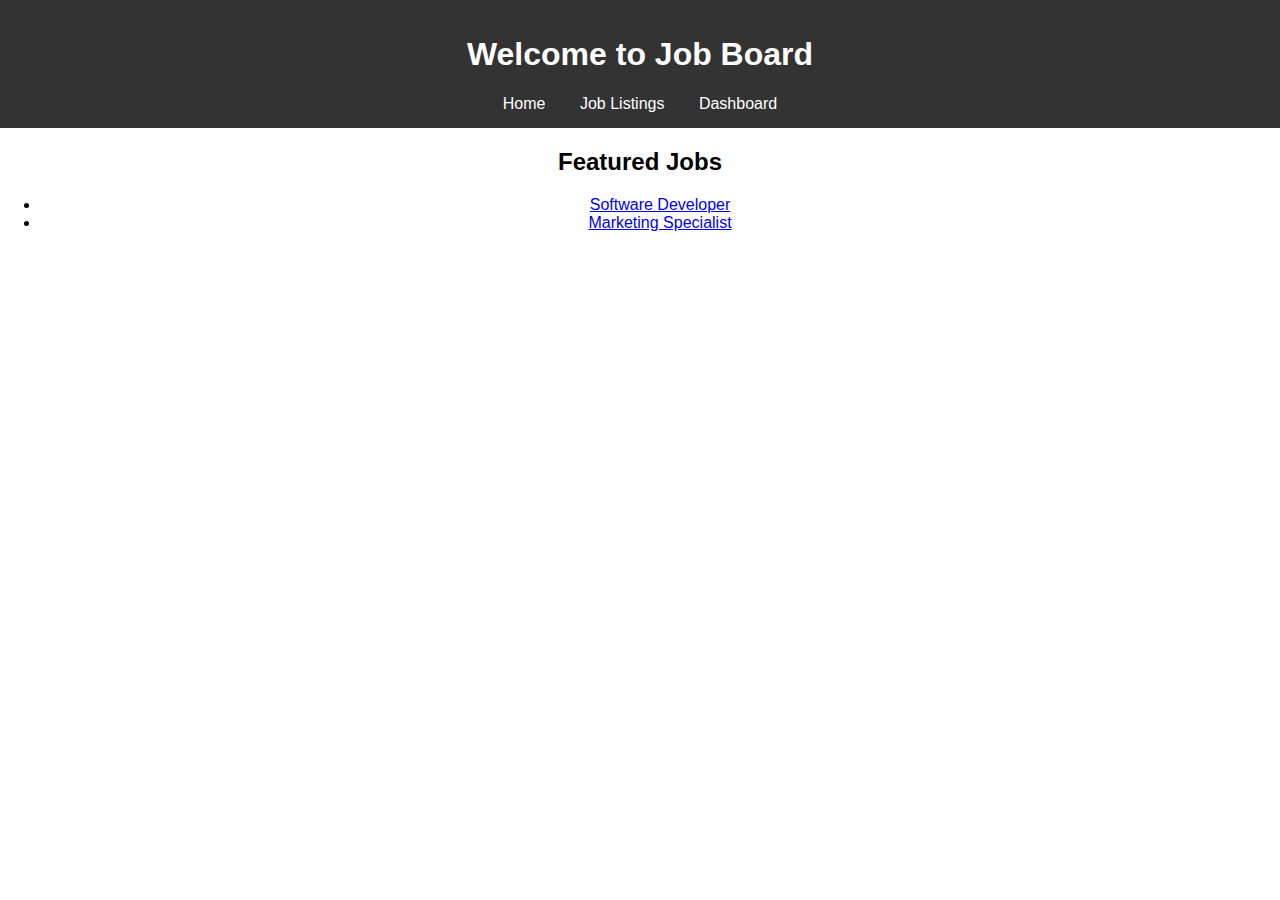
<file: index.html>
<!DOCTYPE html>
<html lang="en">
<head>
    <meta charset="UTF-8">
    <meta name="viewport" content="width=device-width, initial-scale=1.0">
    <title>Job Board</title>
    <link rel="stylesheet" href="styles.css">
</head>
<body>
    <header>
        <h1>Welcome to Job Board</h1>
        <nav>
            <a href="index.html">Home</a>
            <a href="jobs.html">Job Listings</a>
            <a href="dashboard.html">Dashboard</a>
        </nav>
    </header>
    <main>
        <h2>Featured Jobs</h2>
        <ul id="featured-jobs">
            <li><a href="job-detail.html?id=1">Software Developer</a></li>
            <li><a href="job-detail.html?id=2">Marketing Specialist</a></li>
        </ul>
    </main>
    <script src="script.js"></script>
</body>
</html>
</file>
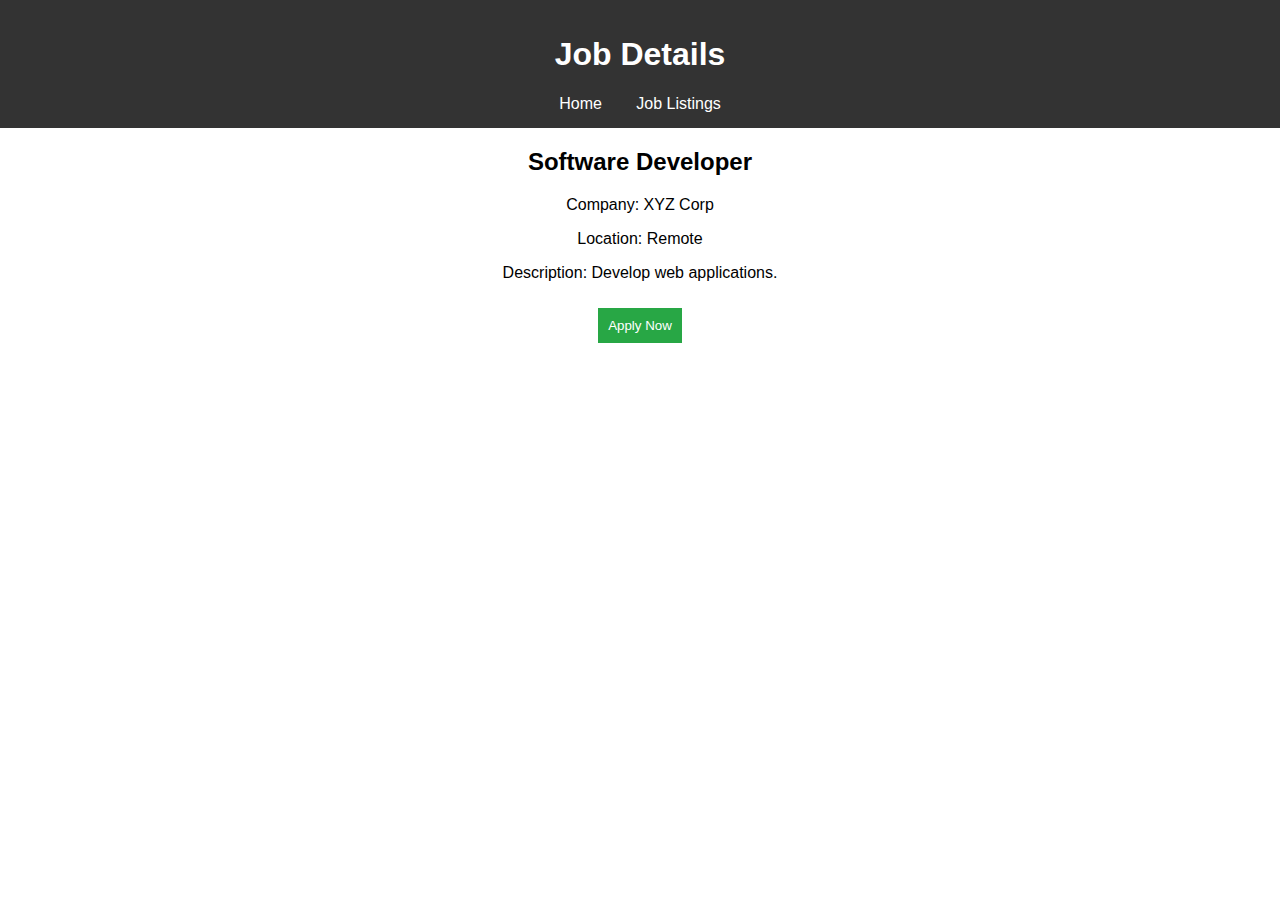
<file: dashboard.html>
<!DOCTYPE html>
<html lang="en">
<head>
    <meta charset="UTF-8">
    <meta name="viewport" content="width=device-width, initial-scale=1.0">
    <title>Job Details</title>
    <link rel="stylesheet" href="styles.css">
</head>
<body>
    <header>
        <h1>Job Details</h1>
        <nav>
            <a href="index.html">Home</a>
            <a href="jobs.html">Job Listings</a>
        </nav>
    </header>
    <div id="job-detail">
        <h2>Software Developer</h2>
        <p>Company: XYZ Corp</p>
        <p>Location: Remote</p>
        <p>Description: Develop web applications.</p>
        <button onclick="applyJob()">Apply Now</button>
    </div>
    <script src="script.js"></script>
</body>
</html>
</file>
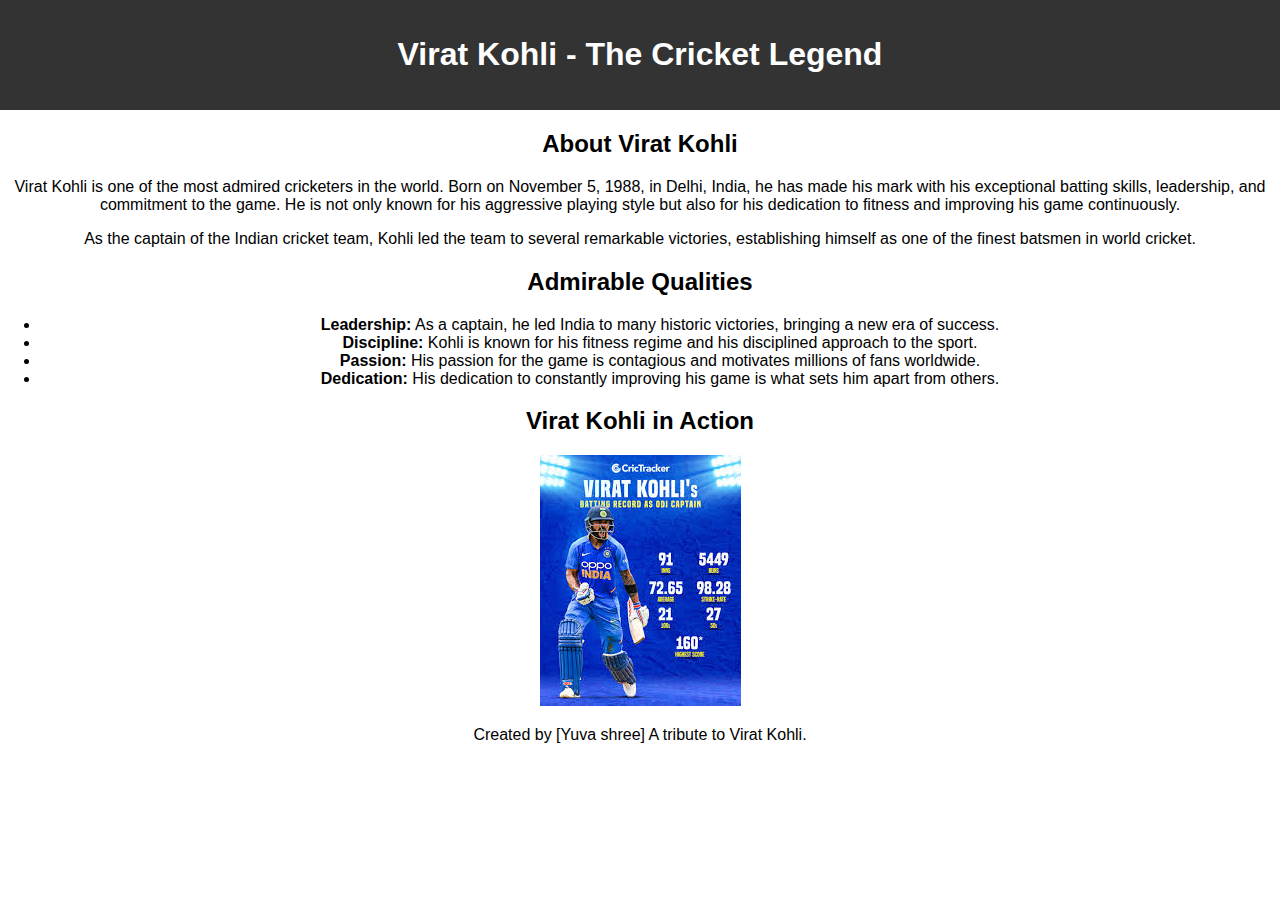
<file: tribute.html>
<!DOCTYPE html>
<html lang="en">
<head>
    <meta charset="UTF-8">
    <meta name="viewport" content="width=device-width, initial-scale=1.0">
    <title>Virat Kohli - My Idol</title>
    <link rel="stylesheet" href="styles.css">
</head>
<body>

    <!-- Header Section -->
    <header>
        <h1>Virat Kohli - The Cricket Legend</h1>
    </header>

    <!-- Main Section -->
    <main>
        <section class="bio">
            <h2>About Virat Kohli</h2>
            <p>Virat Kohli is one of the most admired cricketers in the world. Born on November 5, 1988, in Delhi, India, he has made his mark with his exceptional batting skills, leadership, and commitment to the game. He is not only known for his aggressive playing style but also for his dedication to fitness and improving his game continuously.</p>
            <p>As the captain of the Indian cricket team, Kohli led the team to several remarkable victories, establishing himself as one of the finest batsmen in world cricket.</p>
        </section>

        <section class="qualities">
            <h2>Admirable Qualities</h2>
            <ul>
                <li><strong>Leadership:</strong> As a captain, he led India to many historic victories, bringing a new era of success.</li>
                <li><strong>Discipline:</strong> Kohli is known for his fitness regime and his disciplined approach to the sport.</li>
                <li><strong>Passion:</strong> His passion for the game is contagious and motivates millions of fans worldwide.</li>
                <li><strong>Dedication:</strong> His dedication to constantly improving his game is what sets him apart from others.</li>
            </ul>
        </section>

        <!-- Image of Virat Kohli -->
        <section class="images">
            <h2>Virat Kohli in Action</h2>
            <img src="v1.jpg" alt="Virat Kohli batting" class="virat-image">
        </section>
    </main>

    <!-- Footer Section -->
    <footer>
        <p>Created by [Yuva shree] A tribute to Virat Kohli.</p>
    </footer>

</body>
</html>
</file>
<file: styles.css>
body {
    font-family: Arial, sans-serif;
    margin: 0;
    padding: 0;
    text-align: center;
}
header {
    background: #333;
    color: white;
    padding: 15px;
}
nav a {
    color: white;
    margin: 0 15px;
    text-decoration: none;
}
form {
    margin: 20px auto;
    width: 80%;
    max-width: 400px;
    display: flex;
    flex-direction: column;
}
input, textarea, button {
    margin: 10px 0;
    padding: 10px;
}
button {
    background: #28a745;
    color: white;
    border: none;
    cursor: pointer;
}
</file>
